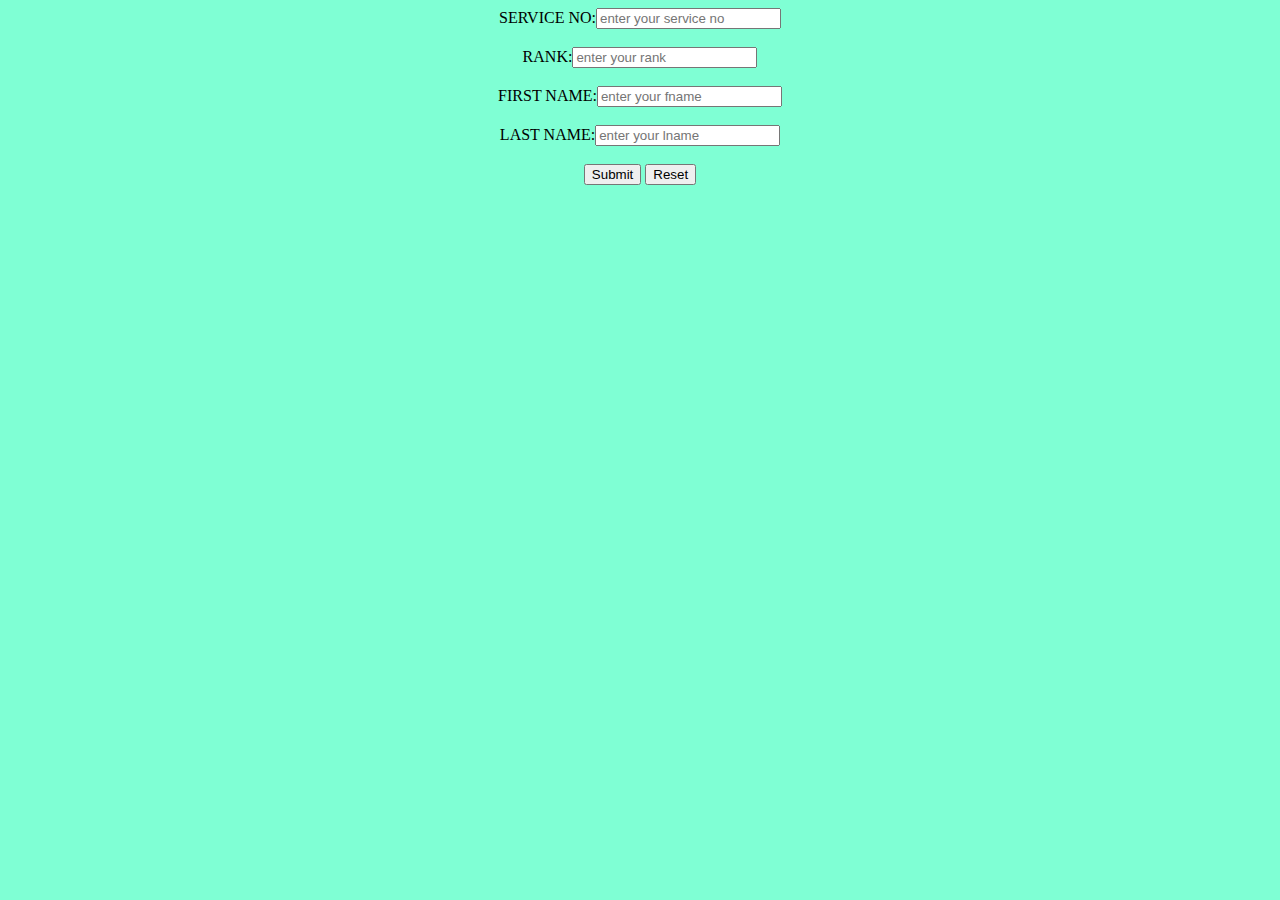
<file: index.html>
<!DOCTYPE html>
<html lang="en">
<head>
    <meta charset="UTF-8">
    <meta http-equiv="X-UA-Compatible" content="IE=edge">
    <meta name="viewport" content="width=device-width, initial-scale=1.0">
    <title>connection database</title>
    <link rel="stylesheet" href="style.css">
</head>
<body>
    <center>
        
        <form name="insertdataform" method="post" action="insertdataform.php">
            SERVICE NO:<input type="number" name="service_no" placeholder="enter your service no" required=""><br><br>
            RANK:<input type="text" name="rank" placeholder="enter your rank" required=""><br><br>
            FIRST NAME:<input type="text" name="fname" placeholder="enter your fname" required=""><br><br>
            LAST NAME:<input type="text" name="lname" placeholder="enter your lname" required=""><br><br>
            <input type="submit" value="Submit">
            <input type="reset" value="Reset">
           

        </form>
    </center>
</body>
</html>
</file>
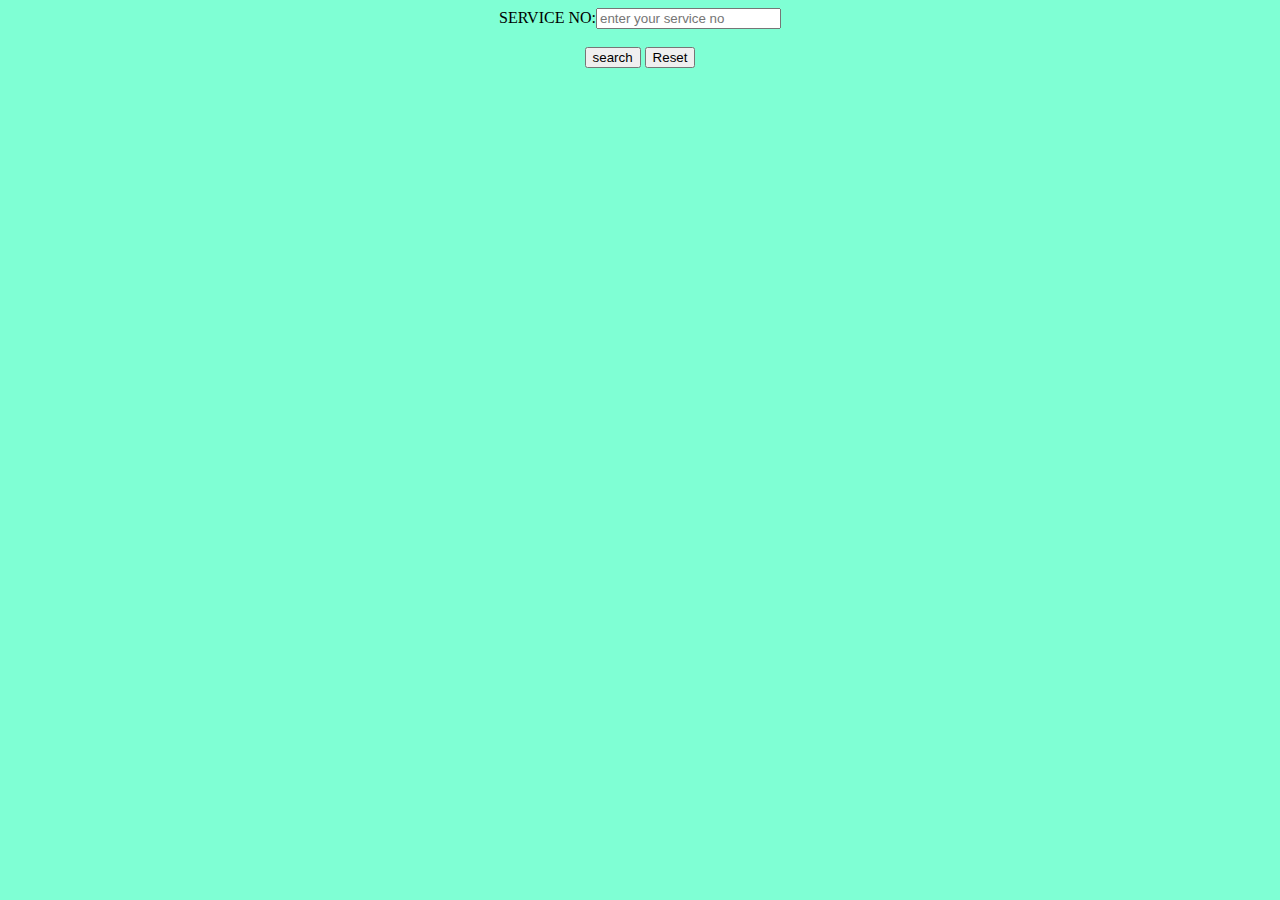
<file: searchstudentform.html>
<!DOCTYPE html>
<html lang="en">
<head>
    <meta charset="UTF-8">
    <meta http-equiv="X-UA-Compatible" content="IE=edge">
    <meta name="viewport" content="width=device-width, initial-scale=1.0">
    <title>search student</title>
    <link rel="stylesheet" href="style.css">
</head>
<body>
    <center>
        
        <form name="searchstudentform" method="post" action="process_searchstudentform.php">
            SERVICE NO:<input type="number" name="service_no" placeholder="enter your service no" required=""><br><br>
           
            <input type="submit" value="search">
            <input type="reset" value="Reset">
           

        </form>
    </center>
</body>
</html>
</file>
<file: style.css>
body{
    background-attachment: fixed;
    background-color: aquamarine;
    box-shadow: inset;
    overflow-x: hidden;
    padding: 0%;
}
</file>
